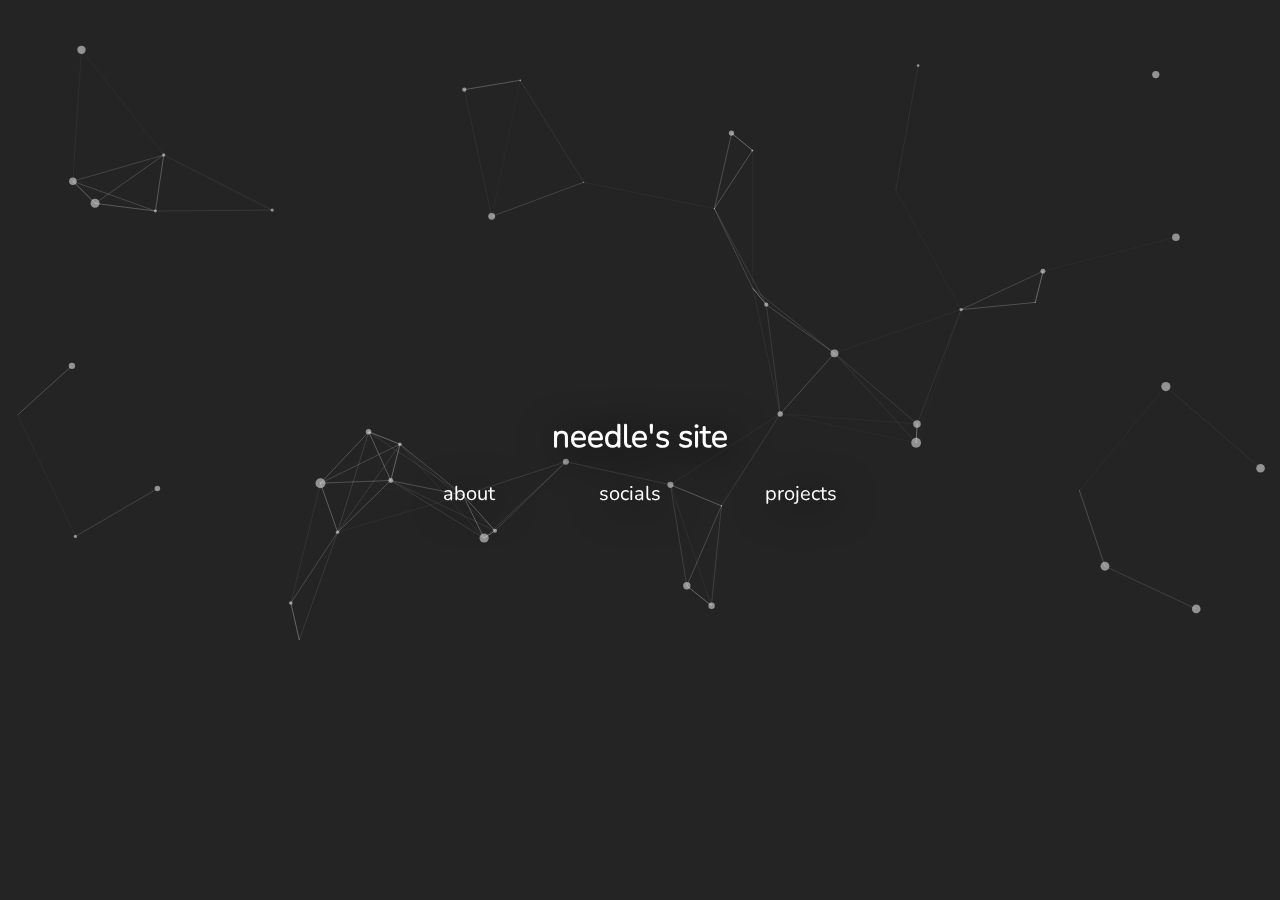
<file: index.html>
<!DOCTYPE html>
<html lang="en">
<head>
    <meta charset="UTF-8">
    <meta http-equiv="X-UA-Compatible" content="IE=edge">
    <meta name="viewport" content="width=device-width, initial-scale=1.0">
    <title>needle's site</title>
    <link rel="stylesheet" href="style.css">
    <link rel="icon" type="image/x-icon" href="/favicon/favicon_dark.ico">
    <meta content="lammab.fun" property="og:title" />
    <meta content="needle's site" property="og:description" />
    <meta content="https://lammab.fun" property="og:url" />
    <meta content="https://lammab.fun/favicon/favicon_dark.png" property="og:image" />
    <meta content="#43B581" data-react-helmet="true" name="theme-color" />
</head>
<body>
    <div id="main_content">
        <h1>needle's site</h1>
        <a id="main_links" href="about.html">about</a>
        <a id="main_links" href="socials.html">socials</a>
        <a id="main_links" href="projects.html">projects</a>
    </div>
    <div id="particles-js"></div>
    <script type="text/javascript" src="particles.js"></script>
    <script type="text/javascript" src="app.js"></script>
    <script>
        particlesJS.load('particles-js', 'particles.json', function(){
          console.log('particles.json loaded...do your thing!');
        });
      </script>      
</body>
</html>
</file>
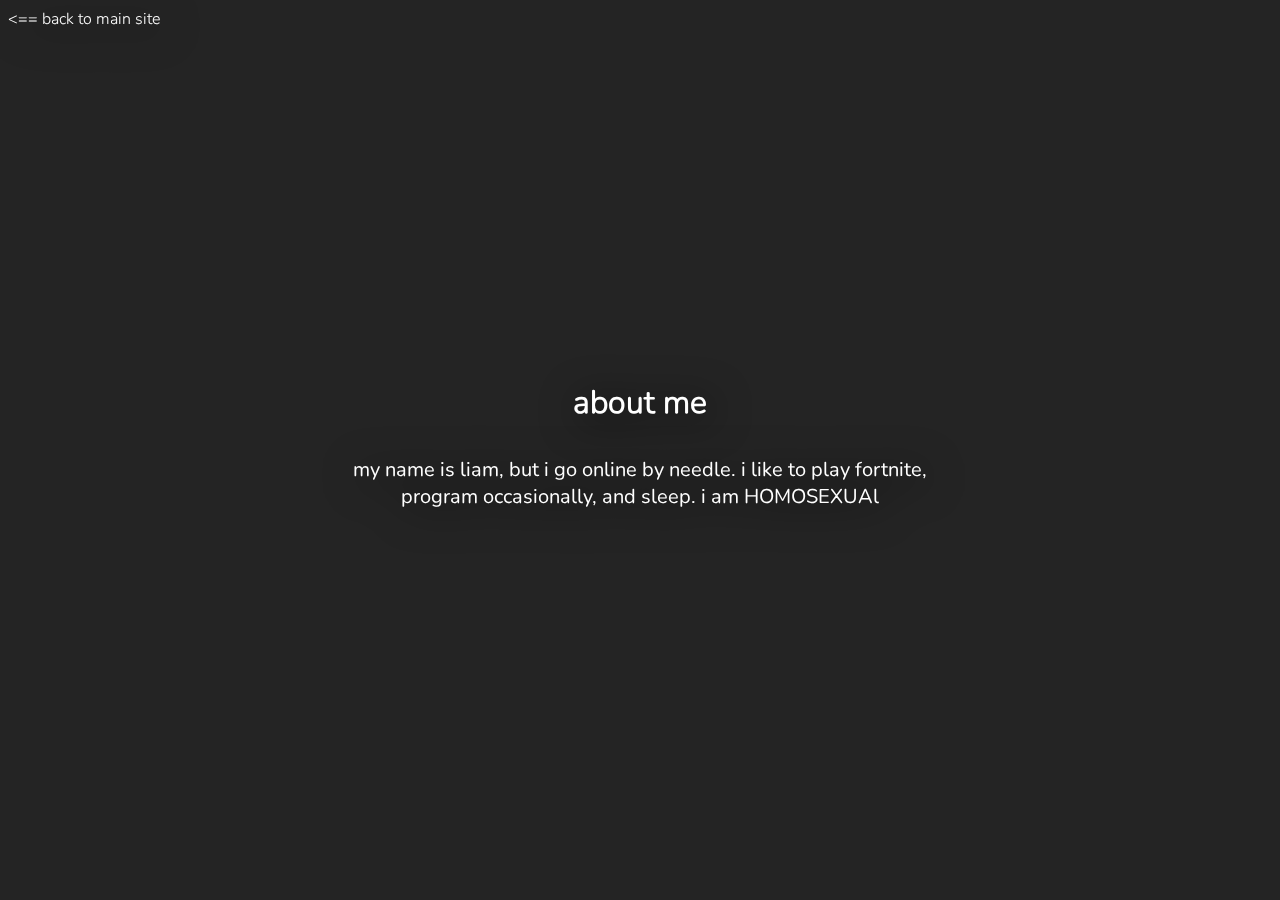
<file: about.html>
<!DOCTYPE html>
<html lang="en">
<head>
    <meta charset="UTF-8">
    <meta http-equiv="X-UA-Compatible" content="IE=edge">
    <meta name="viewport" content="width=device-width, initial-scale=1.0">
    <title>about the needle</title>
    <link rel="stylesheet" href="style.css">
    <link rel="icon" type="image/x-icon" href="/favicon/favicon_dark.ico">
    <meta content="lammab.fun" property="og:title" />
    <meta content="needle's site / about page" property="og:description" />
    <meta content="https://lammab.fun/about" property="og:url" />
    <meta content="https://lammab.fun/favicon/favicon_dark.png" property="og:image" />
    <meta content="#43B581" data-react-helmet="true" name="theme-color" />
    <style>
      body {
        overflow: visible;
      }
    </style>
</head>
<body>
    <div id="top_left_about">
        <a href="index.html" id="back" ><== back to main site</a>
    </div>
    <div id="main_content">
        <h1>about me</h1>
        <p id="main_paragraph">my name is liam, but i go online by needle. i like to play fortnite, program occasionally, and sleep. i am HOMOSEXUAl</p>
    </div>
</body>
</html>
</file>
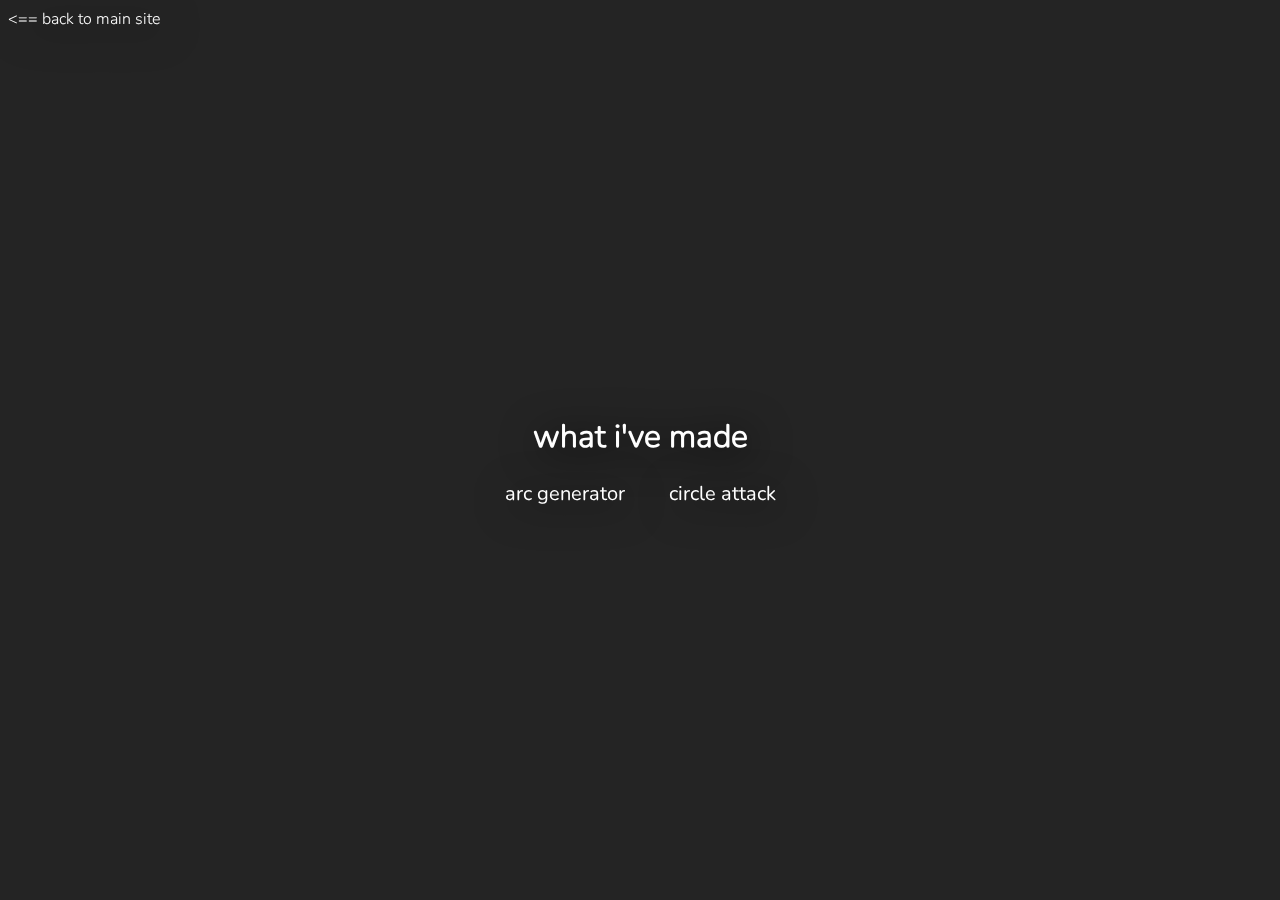
<file: projects.html>
<!DOCTYPE html>
<html lang="en">
<head>
    <meta charset="UTF-8">
    <meta http-equiv="X-UA-Compatible" content="IE=edge">
    <meta name="viewport" content="width=device-width, initial-scale=1.0">
    <title>my projects</title>
    <link rel="stylesheet" href="style.css">
    <link rel="icon" type="image/x-icon" href="/favicon/favicon_dark.ico">
    <meta content="lammab.fun" property="og:title" />
    <meta content="needle's site / projects" property="og:description" />
    <meta content="https://lammab.fun/projects" property="og:url" />
    <meta content="https://lammab.fun/favicon/favicon_dark.png" property="og:image" />
    <meta content="#43B581" data-react-helmet="true" name="theme-color" />
</head>
<body>
    <div id="top_left_about">
        <a href="index.html" id="back" ><== back to main site</a>
    </div>
    <div id="main_content">
        <h1>what i've made</h1>
        <a href="projects/arc/generate.html" id="main_links_small_spacing">arc generator</a>
        <a href="projects/games/circle_attack/play.html" id="main_links_small_spacing">circle attack</a>
    </div>
</body>
</html>
</file>
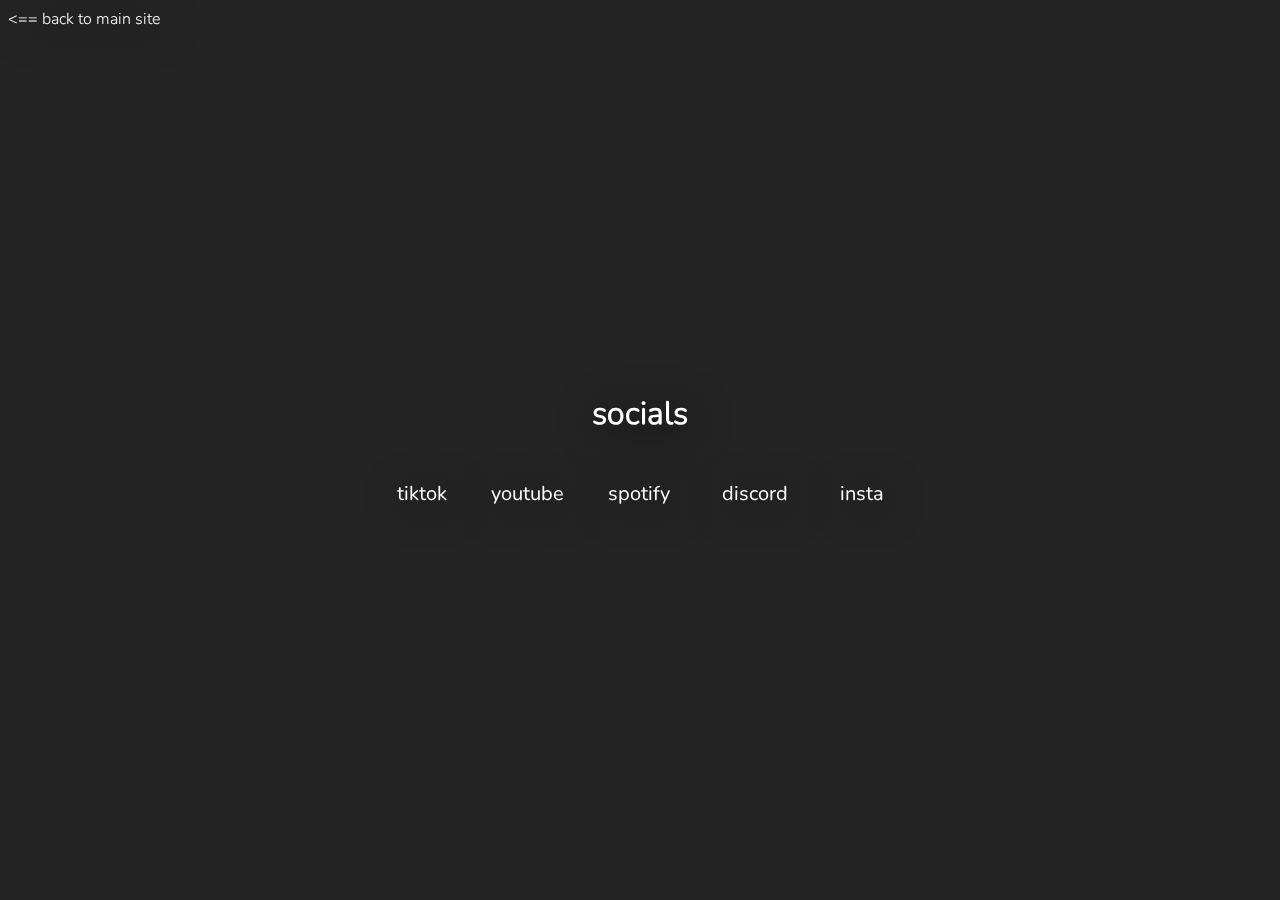
<file: socials.html>
<!DOCTYPE html>
<html lang="en">
<head>
    <meta charset="UTF-8">
    <meta http-equiv="X-UA-Compatible" content="IE=edge">
    <meta name="viewport" content="width=device-width, initial-scale=1.0">
    <title>my social links</title>
    <link rel="stylesheet" href="style.css">
    <link rel="icon" type="image/x-icon" href="/favicon/favicon_dark.ico">
    <meta content="lammab.fun" property="og:title" />
    <meta content="needle's site / socials" property="og:description" />
    <meta content="https://lammab.fun/socials" property="og:url" />
    <meta content="https://lammab.fun/favicon/favicon_dark.png" property="og:image" />
    <meta content="#43B581" data-react-helmet="true" name="theme-color" />
</head>
<body>
    <div id="top_left_about">
        <a href="index.html" id="back" ><== back to main site</a>
    </div>
    <div id="main_content">
        <h1>socials</h1>
        <a href="https://www.tiktok.com/@kys" id="main_links_small_spacing">tiktok</a>
        <a href="https://www.youtube.com/channel/UCPxRQrGsFXIjbIc-XNJoWbA" id="main_links_small_spacing">youtube</a>
        <a href="https://open.spotify.com/user/mypimd91oacmdsoy2nav6aj6j?si=e643fbd7e4064cfb" id="main_links_small_spacing">spotify</a>
        <button onclick="copyText()" id="main_links_small_spacing">discord</button>
        <a href="https://www.instagram.com/leeish0t/?hl=en" id="main_links_small_spacing">insta</a>
    </div>
    <script>
        function copyText() {
            navigator.clipboard.writeText("needle#4999");
            alert("copied username to clipboard");
        }
    </script>
</body>
</html>
</file>
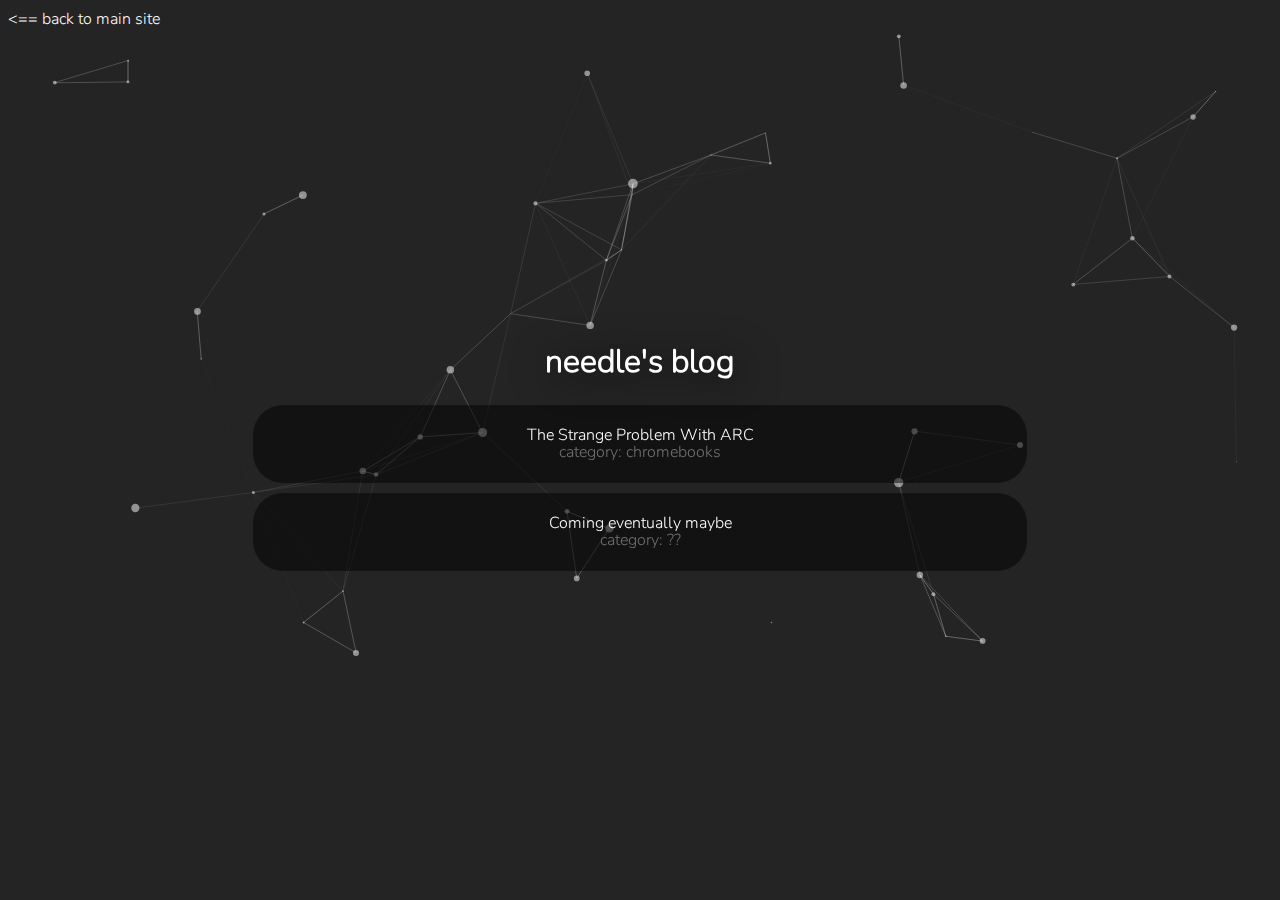
<file: blog/main.html>
<!DOCTYPE html>
<html lang="en">
<head>
    <meta charset="UTF-8">
    <meta http-equiv="X-UA-Compatible" content="IE=edge">
    <meta name="viewport" content="width=device-width, initial-scale=1.0">
    <title>needle's blog</title>
    <link rel="stylesheet" href="style.css">
    <link rel="icon" type="image/x-icon" href="/favicon/favicon_dark.ico">
    <meta content="lammab.fun" property="og:title" />
    <meta content="blog / main" property="og:description" />
    <meta content="https://lammab.fun" property="og:url" />
    <meta content="https://lammab.fun/favicon/favicon_dark.png" property="og:image" />
    <meta content="#43B581" data-react-helmet="true" name="theme-color" />
</head>
<body>
    <div id="top_left_about">
        <a href="../index.html" id="back" ><== back to main site</a>
    </div>
    
    <div id="main_content">
      <h1>needle's blog</h1>
      <a href="the_problem_with_arc.html"> <!-- This is what turns the entire thing into a link, also use this as a seperator -->
      <div id="card">
        <span id="inner_text">
        <p>The Strange Problem With ARC</p>
        <p style="color: #707070;">category: chromebooks</p>
        </span>
      </div>
      </a>
      <a href="../404.html"> <!-- This is what turns the entire thing into a link, also use this as a seperator -->
      <div id="card">
        <span id="inner_text">
        <p>Coming eventually maybe</p>
        <p style="color: #707070;">category: ??</p>
        </span>
      </div>
      </a>
    </div>
        <div id="particles-js"></div>
    <script type="text/javascript" src="../particles.js"></script>
    <script type="text/javascript" src="../app.js"></script>
    <script>
        particlesJS.load('particles-js', '../particles.json', function(){
          console.log('particles.json loaded...do your thing!');
        });
      </script>
</body>
</html>
</file>
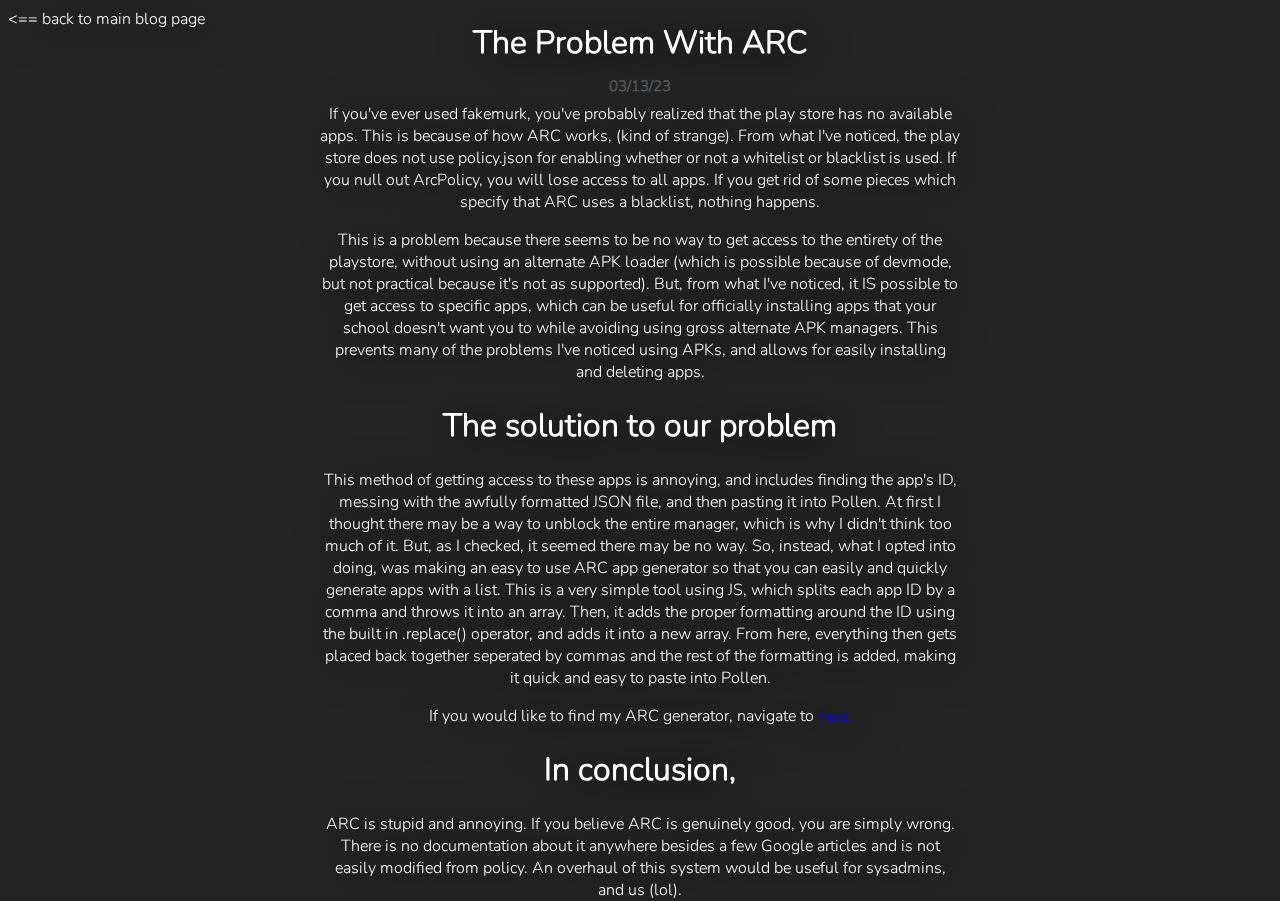
<file: blog/the_problem_with_arc.html>
<!DOCTYPE html>
<html lang="en">
<head>
    <meta charset="UTF-8">
    <meta http-equiv="X-UA-Compatible" content="IE=edge">
    <meta name="viewport" content="width=device-width, initial-scale=1.0">
    <title>The Problem With ARC / blog</title>
    <link rel="stylesheet" href="../style.css">
    <link rel="icon" type="image/x-icon" href="https://lammab.fun/favicon/favicon_dark.png">
    <meta content="lammab.fun" property="og:title" />
    <meta content="The Problem With ARC / blog" property="og:description" />
    <meta content="https://lammab.fun" property="og:url" />
    <meta content="https://lammab.fun/favicon/favicon_dark.png" property="og:image" />
    <meta content="#43B581" data-react-helmet="true" name="theme-color" />
    <style>
      body {
        overflow: visible;
      }
      h2 {
        margin-top: 5px;
      }
    </style>
</head>
<body>
    <div style="position: fixed;">
      <a href="main.html" id="back" ><== back to main blog page</a>
    </div>
    <div style="height: 100%;" id="main_content">
        <h1 style="white-space: pre-wrap;">The Problem With ARC</h1>
        <h2>03/13/23</h2>
        <p>If you've ever used fakemurk, you've probably realized that the play store has no available apps. This is because of how ARC works, (kind of strange). From what I've noticed, the play store does not use policy.json for enabling whether or not a whitelist or blacklist is used. If you null out ArcPolicy, you will lose access to all apps. If you get rid of some pieces which specify that ARC uses a blacklist, nothing happens.</p>
        <p>This is a problem because there seems to be no way to get access to the entirety of the playstore, without using an alternate APK loader (which is possible because of devmode, but not practical because it's not as supported). But, from what I've noticed, it IS possible to get access to specific apps, which can be useful for officially installing apps that your school doesn't want you to while avoiding using gross alternate APK managers. This prevents many of the problems I've noticed using APKs, and allows for easily installing and deleting apps.</p>
        <h1>The solution to our problem</h1>
        <p>This method of getting access to these apps is annoying, and includes finding the app's ID, messing with the awfully formatted JSON file, and then pasting it into Pollen. At first I thought there may be a way to unblock the entire manager, which is why I didn't think too much of it. But, as I checked, it seemed there may be no way. So, instead, what I opted into doing, was making an easy to use ARC app generator so that you can easily and quickly generate apps with a list. This is a very simple tool using JS, which splits each app ID by a comma and throws it into an array. Then, it adds the proper formatting around the ID using the built in .replace() operator, and adds it into a new array. From here, everything then gets placed back together seperated by commas and the rest of the formatting is added, making it quick and easy to paste into Pollen.</p>
        <p>If you would like to find my ARC generator, navigate to <a style="color: blue;" href="https://lammab.fun/projects/arc/generate">here.</a></p>
        <h1>In conclusion,</h1>
        <p>ARC is stupid and annoying. If you believe ARC is genuinely good, you are simply wrong. There is no documentation about it anywhere besides a few Google articles and is not easily modified from policy. An overhaul of this system would be useful for sysadmins, and us (lol). </p>
    </div>
</body>
</html>
</file>
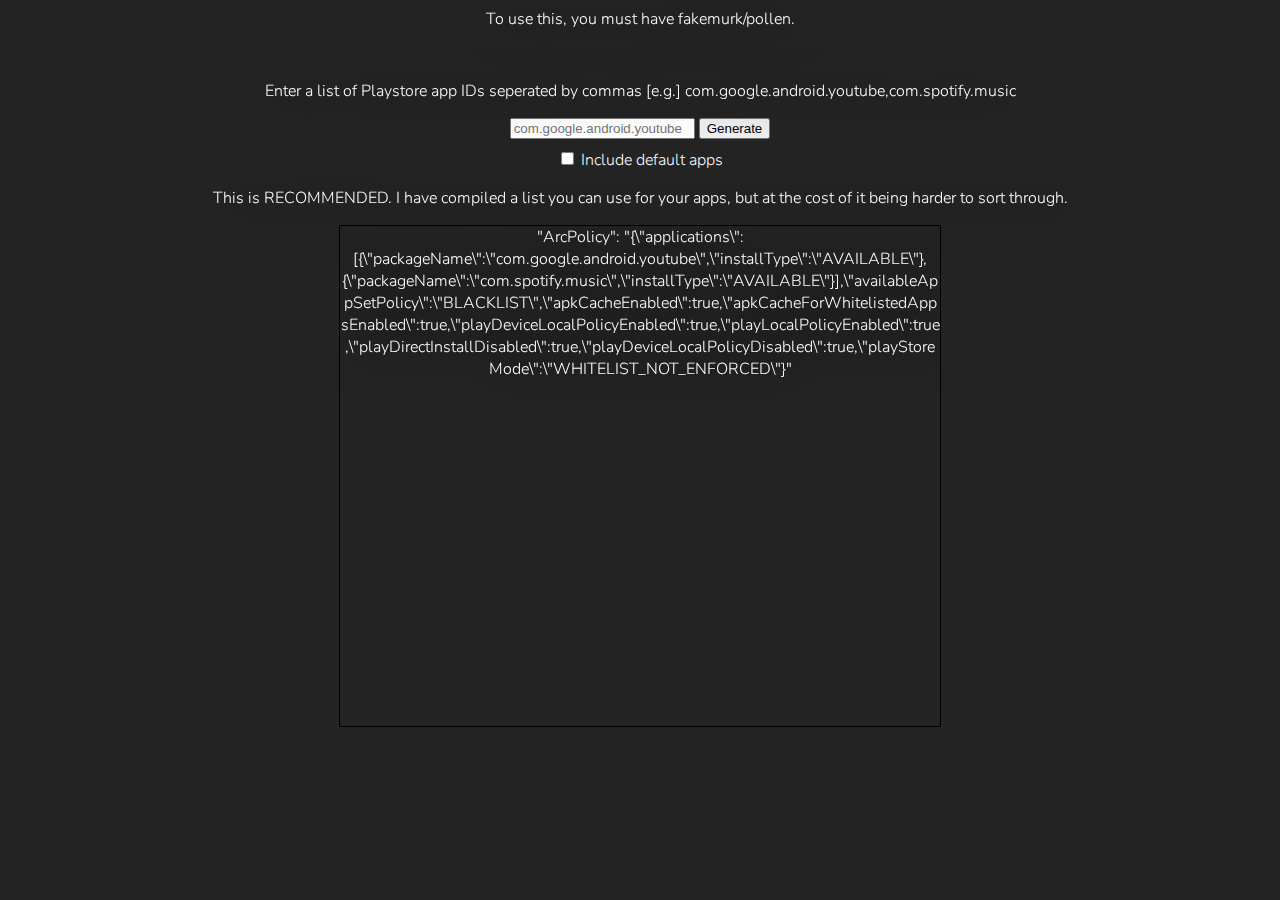
<file: projects/arc/generate.html>
<html>
    <head>
        <link rel="shortcut icon" href="../../favicon/favicon_light.ico">
        <title>ARC App Generator</title>
        <link rel="stylesheet" href="../../style.css">
        <script src="arc.js"></script>
        <style>
            #press {
              margin-bottom: 10px;
            }
            
            #yeah {
              border: 1px solid;
              height: 500px;
              width: 600px;
              overflow-x: scroll;
              word-wrap: break-word;
              }
            label {
              color: white;
              font-family: "Nunito_L";
            }
        </style>

    </head>

    <body>
      <center>
        <p>To use this, you must have fakemurk/pollen.</p>
        <br>
        <p>Enter a list of Playstore app IDs seperated by commas [e.g.] com.google.android.youtube,com.spotify.music</p>
        <input id="apps" placeholder="com.google.android.youtube">
        <button id="press">Generate</button><br>
        <label>
        <input id="includeDefaultApps" type="checkbox">
        Include default apps
        </label>
        <br><p>This is RECOMMENDED. I have compiled a list you can use for your apps, but at the cost of it being harder to sort through.</p>
        <div id="yeah">
            <a id="output">"ArcPolicy": "{\"applications\":[{\"packageName\":\"com.google.android.youtube\",\"installType\":\"AVAILABLE\"},{\"packageName\":\"com.spotify.music\",\"installType\":\"AVAILABLE\"}],\"availableAppSetPolicy\":\"BLACKLIST\",\"apkCacheEnabled\":true,\"apkCacheForWhitelistedAppsEnabled\":true,\"playDeviceLocalPolicyEnabled\":true,\"playLocalPolicyEnabled\":true,\"playDirectInstallDisabled\":true,\"playDeviceLocalPolicyDisabled\":true,\"playStoreMode\":\"WHITELIST_NOT_ENFORCED\"}"</a>
        </div>
      </center>
    </body>
</html>
</file>
<file: style.css>
@font-face {
    font-family: "Nunito";
    src: url(fonts/Nunito-Regular.ttf);
}

@font-face {
    font-family: "Nunito_L";
    src: url(fonts/Nunito-Light.ttf);
}

body {
    background-color: #242424;
    overflow:hidden;
}

h2 {
    font-size: 15px;
    color: #ffffff40;
    line-height: 1px;
    font-family: "Nunito_L";
}

a,p {
    color:white;
    font-family: "Nunito_L";
    filter: drop-shadow(5px 5px 20px #000);
    text-decoration: none;
}

h1 {
    color:white;
    font-family: "Nunito_L";
    filter: drop-shadow(5px 5px 20px #000);
}

#main_content {
    text-align: center;
    position: absolute;
    left: 50%;
    top: 50%;
    -webkit-transform: translate(-50%, -50%);
    transform: translate(-50%, -50%);
}

#main_links {
    color: white;
    font-family: "Nunito";
    font-size: 20px;
    margin: 50px;
    text-decoration: none;
    transition: .3s;
    filter: drop-shadow(5px 5px 20px #000);
    background-color: #00000000;
    border-color: #00000000;
    cursor: pointer;
}

#main_links_small_spacing {
    color: white;
    font-family: "Nunito";
    font-size: 20px;
    margin: 20px;
    text-decoration: none;
    transition: .3s;
    filter: drop-shadow(5px 5px 20px #000);
    background-color: #00000000;
    border-color: #00000000;
    cursor: pointer;
}

#main_links_small_spacing:hover {
    transition: .3s;
    font-size: 25px;
}

#main_links:hover {
    transition: .3s;
    font-size: 25px;
}

#main_paragraph {
    color: white;
    font-family: "Nunito";
    font-size: 20px;
    padding: 10px;
    text-decoration: none;
    filter: drop-shadow(5px 5px 20px #000);
}

#back {
    margin-top:10px;
    transition: .3s;
}

#back:hover {
    transition: .3s;
    font-size: 17px;
}
</file>
<file: blog/style.css>
@font-face {
    font-family: "Nunito";
    src: url(../fonts/Nunito-Regular.ttf);
}

@font-face {
    font-family: "Nunito_L";
    src: url(../fonts/Nunito-Light.ttf);
}

body {
    background-color: #242424;
    overflow:hidden;
}

a,p {
    color:white;
    font-family: "Nunito_L";
    text-decoration: none;
}

h1 {
    color:white;
    font-family: "Nunito_L";
    filter: drop-shadow(5px 5px 20px #000);
}

#main_content {
    text-align: center;
    position: absolute;
    left: 50%;
    top: 50%;
    -webkit-transform: translate(-50%, -50%);
    transform: translate(-50%, -50%);
}

#back {
    margin-top:10px;
    transition: .3s;
}

#back:hover {
    transition: .3s;
    font-size: 17px;
}

#card {
  width: 60vw;
  height: 8vh;
  border-width: 3px;
  border-radius: 30px;
  border-style: solid;
  border-color: rgba(0, 0, 0, 0);
  background-color: rgba(0, 0, 0, 0.5);
  cursor: pointer;
  transition: .3s;
  margin-bottom: 10px;
  display: flex;
  justify-content: center;
  align-items: center;
}

#card:hover {
  transition: .3s;
  transform: scale(1.1, 1.1);
}

#inner_text {
  line-height: 1px;
}
</file>
